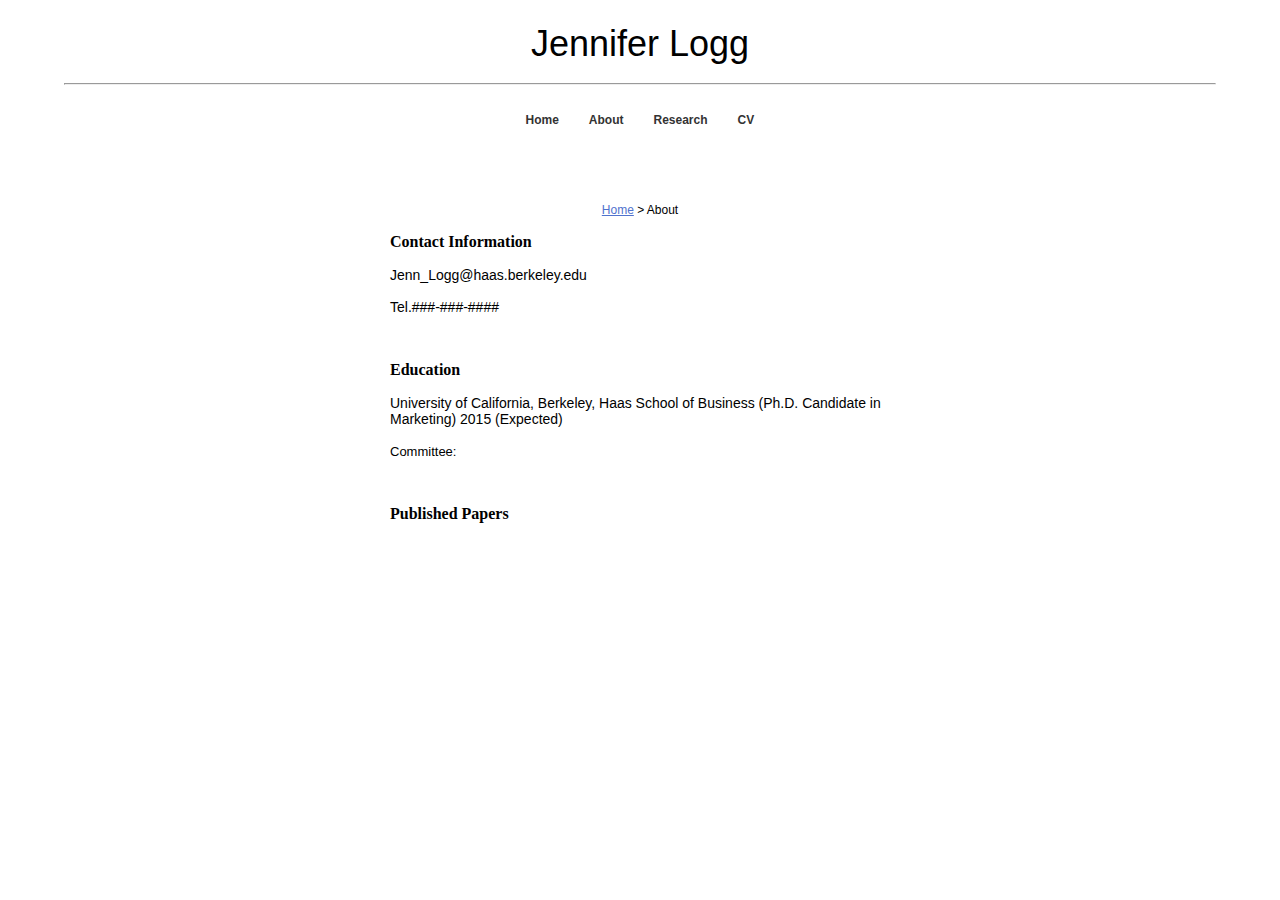
<file: about.html>
<!doctype html>
<!--- June 2015 JP Prims -->
<html>
<head>
<meta charset="utf-8">
<title>About - Jennifer Logg</title>

<!--- Linking CSS style sheet to this page. --->

<link href="stylesheet.css" type="text/css" rel="stylesheet">

</head>

<body>

<!--- Header aka title of webpage --->
</br>
<div id="header">
Jennifer Logg
<hr>

<!--- Navigation menu is here --->

 <nav id="primary_nav_wrap">
<ul>
  <li><a href="index.html">Home</a></li>
  <li><a href="about.html">About</a></li>
  <li><a href="research.html">Research</a>
    <ul>
      <li><a href="abstracts.html">Abstracts</a></li>
      <li><a href="publications.html">Publications</a></li>
      <li><a href="OSFLINK.html">Data and Materials</a></li>
    </ul>
  </li>
  <li><a href="cv.pdf">CV</a></li>
</ul>
</nav>

</div>
<br>


<!--- Page Content Here ---> 


<div id="content2">
 
 <p id="pnav"><a href="index.html">Home</a> > About</p>
 <p id="title">Contact Information</p>
 
 <p>Jenn_Logg@haas.berkeley.edu
<br><br>
 Tel.###-###-####
 </p>
 <br>
 <p id="title">Education</p>
 
 <p>University of California, Berkeley, Haas School of Business (Ph.D. Candidate in Marketing) 2015 (Expected)
 <br><br>
 <font size="2">Committee: </font>
 </p>
 <br>
 <p id="title">Published Papers</p>
 <p></p>
 
 
</div>

</body>
</html>
</file>
<file: stylesheet.css>
@charset "utf-8";
/* Welcome to your friendly style sheet! This document helps organize your web pages, and keep them all in the same format. If you want to move blocks of content around, change default fonts, etc. you'll have to do it in here. */

html {
  font-family: sans-serif;
  -webkit-text-size-adjust: 100%;
      -ms-text-size-adjust: 100%;
}

/*---- General settings ----*/

body {
  margin: 0;
  background-color:#FFFFFF;
  text-align: center;
  width:100%;
  font-family: Arial;
  position:relative;
  
}

#container {
	position:relative;
}

#content {
	padding:20px;
	width:100%;
	height:1000px;
	margin-left:auto;
	margin-right:auto;
	font-size:14px;
	position: fixed;
	text-align:center;
	padding-bottom:100px;
	padding-top:0px;
	overflow:auto;
}

#maintext {
	padding-top:0px;
	width:500px;
	height:100%;
	margin-left:auto;
	margin-right:auto;
	font-size:14px;
	overflow:visible;
}



#content2 {
	padding:20px;
	text-align:left;
	width:500px;
	margin-left:auto;
	margin-right:auto;
	font-size:14px;
}

/*----- Link colors ---*/

a:link {color:#5072CD;}
a:visited {color:#805DA2;}

#body1 {
  min-width: 1280px;
}

#title {
	font-size:16px;
	font-weight:bold;
	font-family: verdana;
}

#pnav {
	font-size:12px;
	text-align:center;
}


/*---- Div holds title and nav ----*/

#header {

	margin-left:auto;
	margin-right:auto;
	font-size:36px;
	height: 115px;
	width:90%;
	padding:15px;
	padding-top:5px;


}

/*--------- Menu Components ---------*/

#primary_nav_wrap
{
	margin-top:15px;
	padding-left:10%;
	margin-left:auto;
	margin-right:auto;

}

#primary_nav_wrap ul
{
	list-style:none;
	position:relative;
	display:inline-block;
	list-style-type:none;
	margin:0;
	padding-right:15%;
}

#primary_nav_wrap ul a
{
	display:block;
	color:#333;
	text-decoration:none;
	font-weight:700;
	font-size:12px;
	line-height:32px;
	padding:0 15px;
	font-family:"HelveticaNeue","Helvetica Neue",Helvetica,Arial,sans-serif
}

#primary_nav_wrap ul li
{
	position:relative;
	float:left;
	margin:0;
	padding:0
	
}

#primary_nav_wrap ul li.current-menu-item
{
	background:#ddd
}

#primary_nav_wrap ul li:hover
{
	background:#f6f6f6
}

#primary_nav_wrap ul ul
{
	display:none;
	position:absolute;
	top:100%;
	left:0;
	background:#fff;
	padding:0;
	
}

#primary_nav_wrap ul ul li
{
	float:none;
	width:200px;
}

#primary_nav_wrap ul ul a
{
	line-height:120%;
	padding:10px;
}

#primary_nav_wrap ul ul ul
{
	top:0;
	left:100%;
	
}

#primary_nav_wrap ul li:hover > ul
{
	display:block
}
</file>
